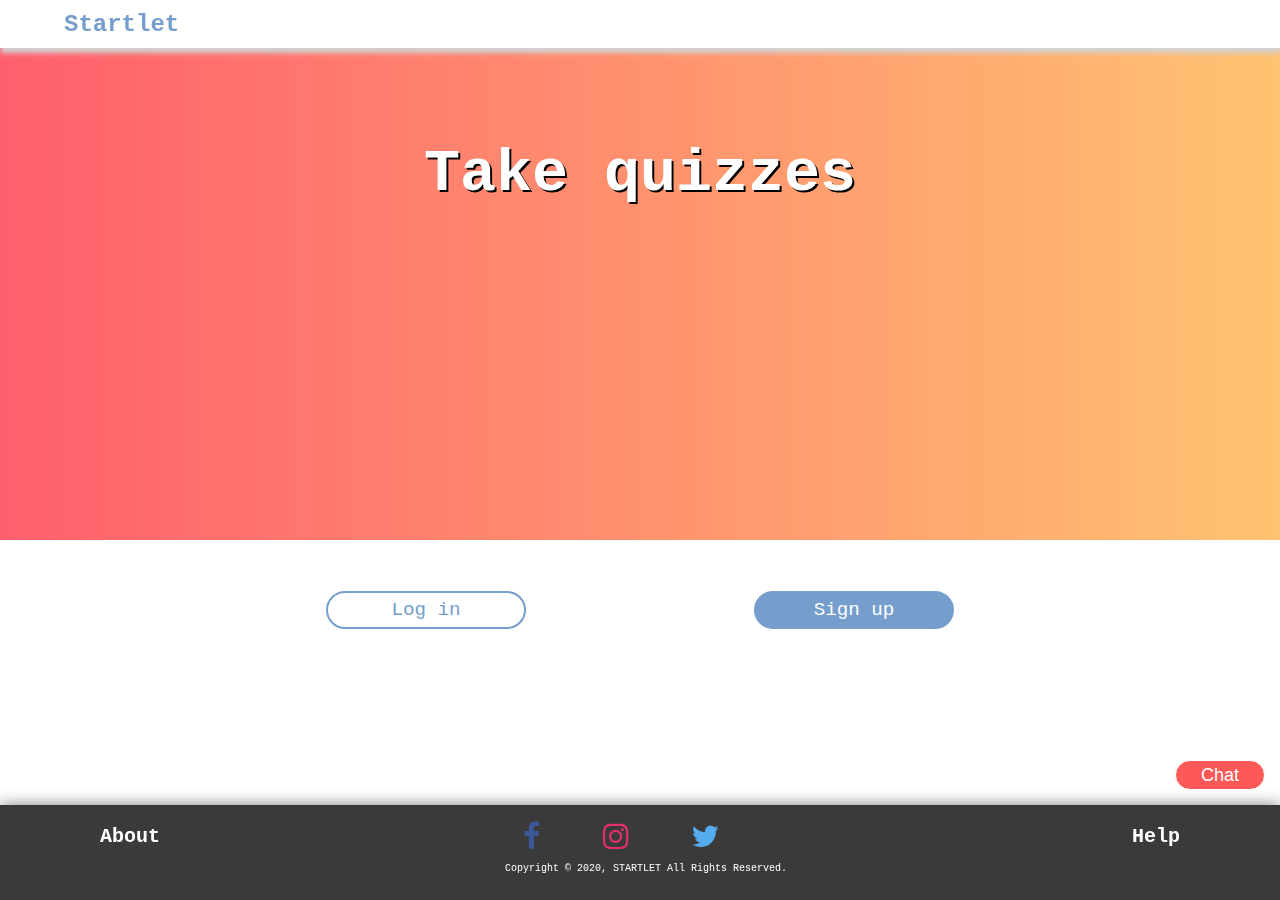
<file: index.html>
<!DOCTYPE html>
<html lang="en">

<head>
    <meta charset="UTF-8">
    <meta name="viewport" content="width=device-width, initial-scale=1.0">
    <title>Startlet</title>
    <link rel="stylesheet" href="css/index.css">
    <link rel="stylesheet" href="css/login.css">
    <link rel="stylesheet" href="https://cdnjs.cloudflare.com/ajax/libs/font-awesome/4.7.0/css/font-awesome.min.css">
</head>

<body>

    <!-- HEADER -->
        <div class="top" style="width: 100%;">
            <div id="bar" class="bars">
                <div class="left">
                    <h2 class="title_head" onclick="location.replace('index.html')">Startlet</h2>
                </div>
            </div>
        </div>

    <!-- SLIDESHOW -->
        <script src="js/navigation.js"></script>
        <!-- W3C Validator do not like this but it works-->
        <slider>
            <slide><p>Take quizzes</p></slide>
            <slide><p>Learn about startups</p></slide>
            <slide><p>Flashcards</p></slide>
            <slide><p>Make your own quiz</p></slide>
        </slider>
    

    <!-- login and signup button -->
    <div class="boxcontainer">
        <a class="whitebtn" href="login.html">Log in</a>
        <a class="bluebtn" href="signup.html">Sign up</a>
    </div>


    <!-- CHAT BUTTON -->
        <button id="chat_knp" class="chat_btn">Chat</button>

    <!-- FOOTER -->
        <div class="foot">
            <div class="left" onclick="location.replace('about.html')">About</div>

            <div class="middle">
                <div class="middle2">
                    <a href="" class="fa fa-facebook"></a>
                    <a href="" class="fa fa-instagram"></a>
                    <a href="" class="fa fa-twitter"></a>
                </div>
                <p class="cc">Copyright © 2020, STARTLET All Rights Reserved. </p>
            </div>

            <div class="right" onclick="location.replace('help.html')">Help</div>
        </div>

    <!-- SCRIPT BURGERMENY -->
    <script>
        function openBurger() {
        document.getElementById("burgers").style.width = "300px";
        document.getElementById("bar").style.backgroundColor = "#759ECD";
        document.getElementById("bar").style.color = "white";
        document.getElementById("burgerIkon").style.display = "none";
        document.getElementById("lukkeMuskelaturen").style.display = "block";
        }
        function closeburger() {
            document.getElementById("burgers").style.width = "0";
            document.getElementById("bar").style.backgroundColor = "white";
            document.getElementById("bar").style.color = "#759ECD";
            document.getElementById("burgerIkon").style.display = "block";
            document.getElementById("lukkeMuskelaturen").style.display = "none";
        }

        var chat_btn = document.getElementById("chat_knp").onclick = function() {
            window.open("chat.html",  "_blank", "toolbar=yes, scrollbars=yes, resizable=yes, top=500, left=500, width=400, height=400");
        }
    </script>
</body>
</html>
</file>
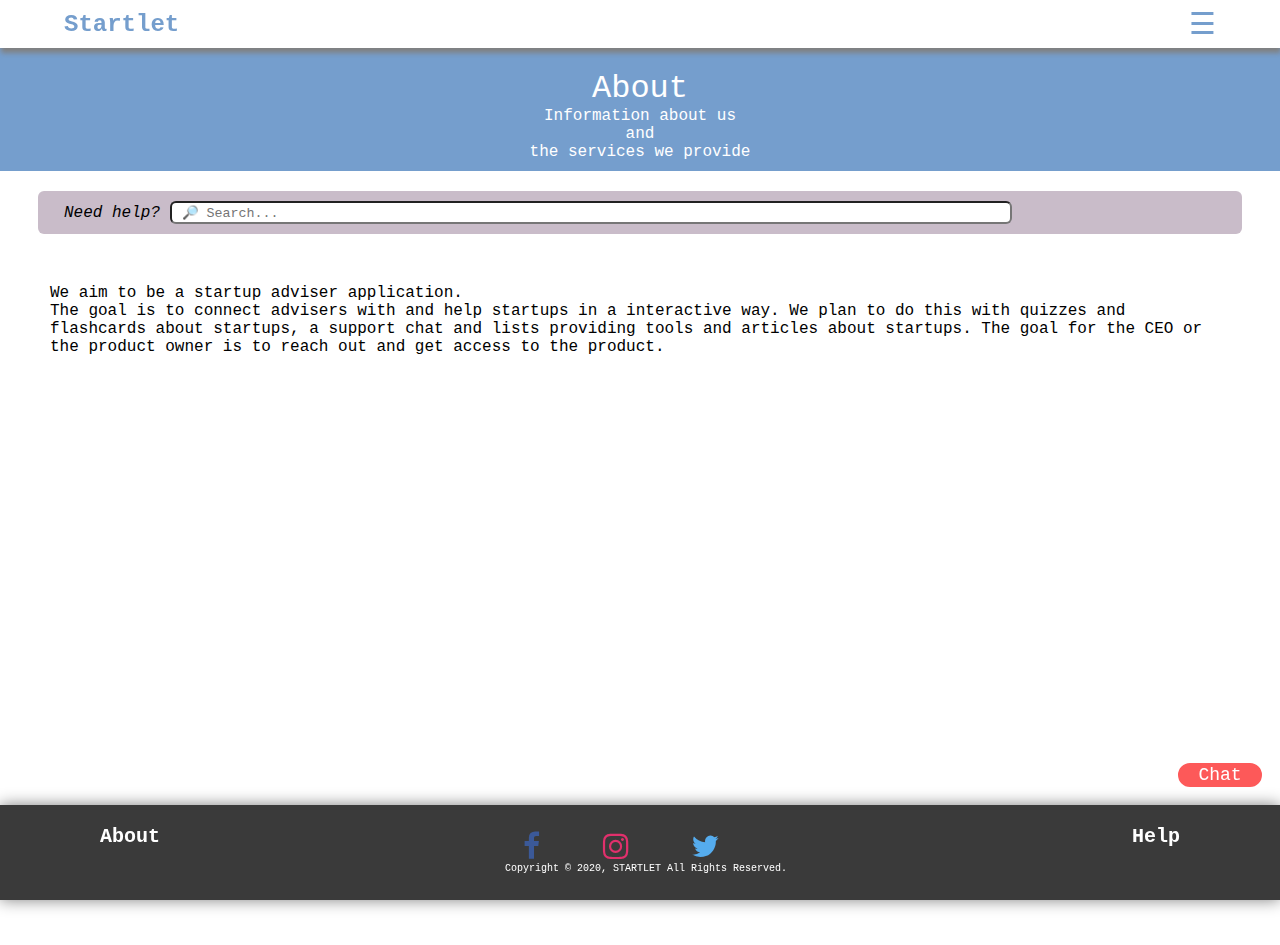
<file: about.html>
<!DOCTYPE html>
<html lang="en" >
	<head>
		<title>Startlet</title>
		<link rel="stylesheet" href="css/mainStyle.css">
		<link rel="stylesheet" href="css/aboutStyle.css">
		<link rel="stylesheet" href="css/topBar.css">
		<meta charset="utf-8">
		<meta name="viewport" content="width=device-width, initial-scale=1.0">
		<meta http-equiv="X-UA-Compatible" content="ie=edge">
		<script src="js/action.js"></script>
		<script src="js/clicks.js" defer></script>
		<script src="js/darkMode.js" defer></script>
	</head>
	<body>
		
		<!--
			Every place where the "show" class is follwed by space and no more classes, 
			the space need to be there for the script to work with menus and click events.
		-->

		<!--General header-->
		<header>
			<div class="top" style="width: 100%;">
				<div id="bar" class="bars">
					<div class="left">
						<h2 class="title_head" onclick="window.location.href='index.html'">Startlet</h2>
					</div>
					<div class="right">
						<span id="burgerIkon" class="burger_icon" onclick="openBurger()">&#9776;</span>
						<a href="javascript:void(0)" id="lukkeMuskelaturen" class="closeBtn" onclick="closeburger()">&times;</a>
					</div>
				</div>
				
				<div id="burgers" class="burgers">
					<a href="#">About</a>
					<a href="articlelist.html">Article list</a>
					<a href="toollist.html">Tool list</a>
					<a href="help.html">Help</a>
					<a href="settings.html">Settings</a>
				</div>
			</div>

			<!-- Specefic header -->
			<div class="header_help">
				<i class="header_heading">About</i>
				<p class="header_text"> 
					Information about us  
					<br> and 
					<br> the services we provide
				</p>
			</div>
		</header>
	<main>

    <!-- Searchbar inside flexbox-->
    <div class="searchBar">
      <!--form-->
	  <form id="result-1" class="click" name="search" oninput="show(this)" onsubmit="return false;">
			<i class="serchBarText">Need help? </i>
			<input id="input" required type="search" placeholder=" 🔎 Search..." name="quarry" style="padding-top: 3px">
      </form> 
	</div>
	
		<!-- Main content inside borderd div with rounded corners -->
    <div id="main_content">
		<div id="content1" class="show ">
			<p> We aim to be a startup adviser application. <br>
				The goal is to connect advisers with and help startups in a interactive way. 
				We plan to do this with quizzes and flashcards about startups, a support chat and lists providing tools and articles about startups. 
				The goal for the CEO or the product owner is to reach out and get access to the product.<p>
		</div>
    	<div id="result1" class="show hide" >

			<div id="crossOut_search"><a id=content-1 class="click" onclick="show(this)">&times;</a></div>
    	</div>
     	
    </div>
	<button id="chat_knp" class="chat_btn">Chat</button>
	</main>
	<footer>
		<div class="foot">
			<div class="left">
				<a href="about.html">About</a>
			</div>
	
			<div class="middle">
				<div class="middle2">
					<a href="" class="fa fa-facebook"></a>
					<a href="" class="fa fa-instagram"></a>
					<a href="" class="fa fa-twitter"></a>
				</div>
				<p class="cc">Copyright © 2020, STARTLET All Rights Reserved. </p>
			</div>
	
			<div class="right">
				<a href="Help.html">Help</a>
			</div>
		</div>
	</footer>
	
	</body>
</html>
</file>
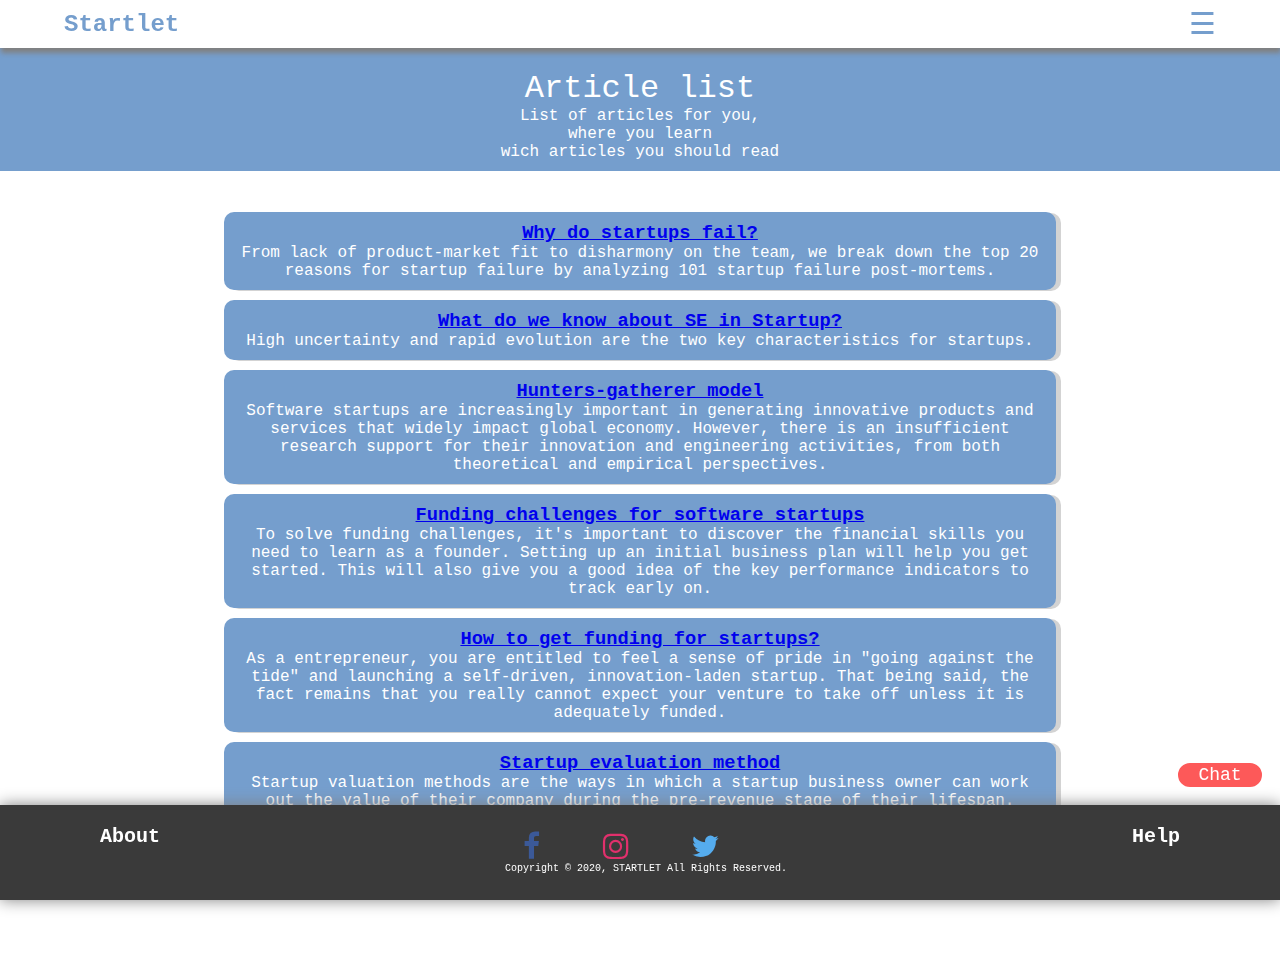
<file: articlelist.html>
<!DOCTYPE html>
<html lang="en" >

<head>
    <meta charset="UTF-8">
    <meta name="viewport" content="width=device-width, initial-scale=1.0">
    <meta http-equiv="X-UA-Compatible" content="ie=edge">
    <link rel="stylesheet" href="css/mainStyle.css">
    <link rel="stylesheet" href="css/topBar.css">
    <link rel="stylesheet" href="css/list.css">
    <link rel="stylesheet" href="https://cdnjs.cloudflare.com/ajax/libs/font-awesome/4.7.0/css/font-awesome.min.css">
    <title>Article list</title>

    <script src="js/action.js" defer></script>
    <script src="js/darkMode.js" defer></script>

</head>

<body>
    <header>
        <div class="top" style="width: 100%;">
            <div id="bar" class="bars">
                <div class="left">
                    <h2 class="title_head" onclick="window.location.href='main.html'">Startlet</h2>
                </div>
                <div class="right">
                    <span id="burgerIkon" class="burger_icon" onclick="openBurger()">&#9776;</span>
                    <a href="javascript:void(0)" id="lukkeMuskelaturen" class="closeBtn"
                        onclick="closeburger()">&times;</a>
                </div>
            </div>

            <div id="burgers" class="burgers">
                <a href="about.html">About</a>
                <a href="articlelist.html">Article list</a>
                <a href="toollist.html">Tool list</a>
                <a href="help.html">Help</a>
                <a href="settings.html">Settings</a>
            </div>
        </div>

        <!-- Specefic header -->
        <div class="header_help">
            <i class="header_heading">Article list</i>
            <p class="header_text">
                List of articles for you,
                <br> where you learn
                <br> wich articles you should read
            </p>
        </div>
    </header>
    <!-- <div id="firebaseui-auth-container"></div> -->
    <div class="box">

        <div class="innhold2" >
            <article class="artclbtn" onclick="window.open('https://www.cbinsights.com/research/startup-failure-reasons-top/', '_blank')">
                <a href="https://www.cbinsights.com/research/startup-failure-reasons-top/" target="_blank">
                    <h3>Why do startups fail?</h3>  
                </a>
                <p>From lack of product-market fit to disharmony on the team, we break down the top 20 reasons for startup failure by analyzing 101 startup failure post-mortems.</p>
            </article>
            <article class="artclbtn" onclick="window.open('https://softwarefactorynorway.files.wordpress.com/2015/11/06898758-2.pdf','_blank')">
                <a href="https://softwarefactorynorway.files.wordpress.com/2015/11/06898758-2.pdf" target="_blank">
                    <h3>What do we know about SE in Startup?</h3>  
                </a>
                <p>High uncertainty and rapid evolution are the two key characteristics for startups.</p>
            </article>
            <article class="artclbtn" onclick="window.open('https://dl.acm.org/doi/10.1145/2785592.2795368','_blank')">
                <a href="https://dl.acm.org/doi/10.1145/2785592.2795368" target="_blank">
                    <h3>Hunters-gatherer model</h3>
                </a>
                <p>Software startups are increasingly important in generating innovative products and services that widely impact global economy. However, there is an insufficient research support for their innovation and engineering activities, from both theoretical and empirical perspectives.</p>
            </article>
            <article class="artclbtn" onclick="window.open('https://www.forbes.com/sites/forbestechcouncil/2020/01/03/funding-challenges-for-software-startups-and-how-to-solve-them/#7585a5e72d95','_blank')">
                <a href="https://www.forbes.com/sites/forbestechcouncil/2020/01/03/funding-challenges-for-software-startups-and-how-to-solve-them/#7585a5e72d95" target="_blank">
                    <h3>Funding challenges for software startups</h3>
                </a>
                <p>To solve funding challenges, it's important to discover the financial skills you need to learn as a founder. Setting up an initial business plan will help you get started. This will also give you a good idea of the key performance indicators to track early on.</p>
            </article>
            <article class="artclbtn" onclick="window.open('https://www.forbes.com/sites/mnewlands/2017/03/02/how-to-get-funding-for-your-startup/#7c27e2321ccb','_blank')">
                <a href="https://www.forbes.com/sites/mnewlands/2017/03/02/how-to-get-funding-for-your-startup/#7c27e2321ccb" target="_blank">
                    <h3>How to get funding for startups?</h3>
                </a>
                <p>As a entrepreneur, you are entitled to feel a sense of pride in "going against the tide" and launching a self-driven, innovation-laden startup. That being said, the fact remains that you really cannot expect your venture to take off unless it is adequately funded.</p>
            </article>
            <article class="artclbtn" onclick="window.open('https://www.upcounsel.com/startup-valuation-methods','_blank')">
                <a href="https://www.upcounsel.com/startup-valuation-methods" target="_blank">
                    <h3>Startup evaluation method</h3>
                </a>
                <p>Startup valuation methods are the ways in which a startup business owner can work out the value of their company during the pre-revenue stage of their lifespan.</p>
            </article>
        </div>
    </div>



    <button id="chat_knp" class="chat_btn">Chat</button>


    <!-- <script src="firebase.js"></script> -->
    <!-- <script src="login.js"></script> -->


    <div class="foot">
        <div class="left" onclick="location.replace('about.html')">
            About
        </div>

        <div class="middle">
            <div class="middle2">
                <a href="" class="fa fa-facebook"></a>
                <a href="" class="fa fa-instagram"></a>
                <a href="" class="fa fa-twitter"></a>
            </div>
            <p class="cc">Copyright © 2020, STARTLET All Rights Reserved. </p>
        </div>


        <div class="right" onclick="location.replace('Help.html')">
            Help
        </div>
    </div>

</body>

</html>
</file>
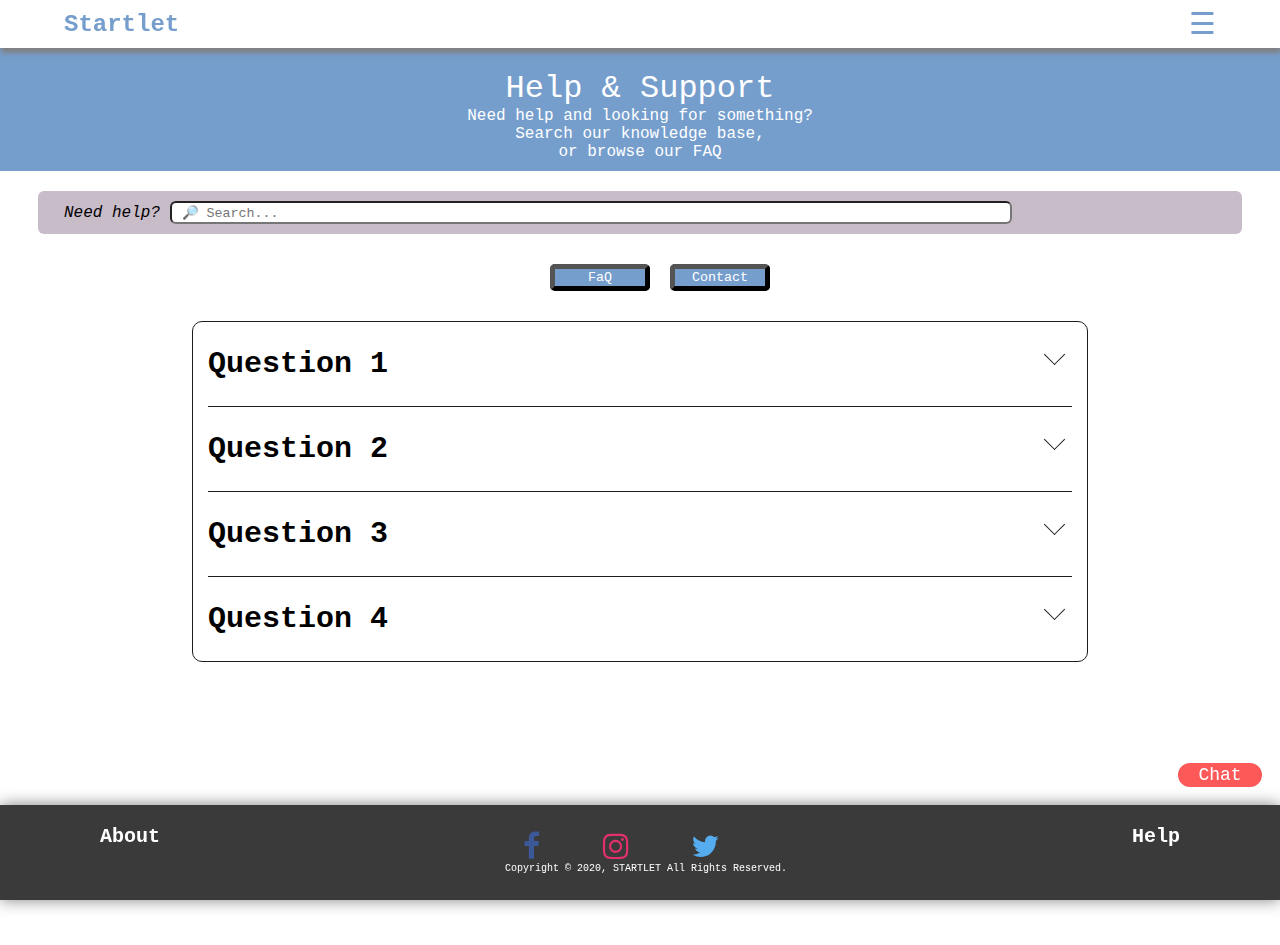
<file: help.html>
<!DOCTYPE html>
<html lang="en" >
	<head>
		<title>Startlet</title>
		<meta charset="utf-8">
		<meta name="viewport" content="width=device-width, initial-scale=1.0">
		<meta http-equiv="X-UA-Compatible" content="ie=edge">
		<link rel="stylesheet" href="css/mainStyle.css">
		<link rel="stylesheet" href="css/topBar.css">
		<script src="js/action.js" defer></script>
		<script src="js/clicks.js" defer></script>
		<script src="js/darkMode.js" defer></script>
	</head>
	<body>
		
		<!--
			Every place where the "show" class is follwed by space and no more classes, 
			the space need to be there for the script to work with menus and click events.
		-->

		<!--General header-->
		<header>
			<div class="top" style="width: 100%;">
				<div id="bar" class="bars">
					<div class="left">
						<h2 class="title_head" onclick="window.location.href='index.html'">Startlet</h2>
					</div>
					<div class="right">
						<span id="burgerIkon" class="burger_icon" onclick="openBurger()">&#9776;</span>
						<a href="javascript:void(0)" id="lukkeMuskelaturen" class="closeBtn" onclick="closeburger()">&times;</a>
					</div>
				</div>
				
				<div id="burgers" class="burgers">
					<a href="about.html">About</a>
					<a href="articlelist.html">Article list</a>
					<a href="toollist.html">Tool list</a>
					<a href="help.html">Help</a>
					<a href="settings.html">Settings</a>
				</div>
			</div>

			<!-- Specefic header -->
			<div class="header_help">
				<i class="header_heading">Help & Support</i>
				<p class="header_text"> 
					Need help and looking for something? 
					<br> Search our knowledge base, 
					<br> or browse our FAQ
				</p>
			</div>
		</header>
	<main>

    <!-- Searchbar inside flexbox-->
    <div class="searchBar">
      <!--form-->
	  <form id="result-3" class="click" name="search" onkeyup="show(this)" onsubmit="return false;">
			<i class="serchBarText">Need help? </i>
			<input id="input" required type="search" placeholder=" 🔎 Search..." name="quarry" style="padding-top: 3px">
      </form>
	</div>
	
    <!-- Buttons for navigation -->
    <div class="helpMenu-wrapp">
		  <ul class="helpMenu">
			     <li><button id="faq-1" class="click" onclick="show(this)">FaQ</button></li>
			     <li><button id="contact-2" class="click" onclick="show(this)">Contact</button></li>
		  </ul>
	</div>
	
		<!-- Main content inside borderd div with rounded corners -->
    <div id="main_content" class="content">

		<!--FaQ-->
		<div id="faq1" class="show ">
			<div id="f-1" onclick="show(this)">
				<em class="icon_wrapper"><i id="icon1" class="icon "></i></em>
				<h2 class="text_head">Question 1</h2>
				<p id="f1" class="answere text show hide">Answer 1</p>
			</div>
			<div id="f-2" class="border_top" onclick="show(this)">
				<em class="icon_wrapper"><i id="icon2" class="icon "></i></em>
				<h2 class="text_head">Question 2</h2>
				<p id="f2" class="answere text show hide">Answer 2</p>
			</div>
			<div id="f-3" class="border_top" onclick="show(this)">
				<em class="icon_wrapper"><i id="icon3" class="icon "></i></em>
				<h2 class="text_head">Question 3</h2>
				<p id="f3" class="answere text show hide">Answer 3</p>
			</div>
			<div id="f-4" class="border_top" onclick="show(this)">
				<em class="icon_wrapper"><i id="icon4" class="icon "></i></em>
				<h2 class="text_head">Question 4</h2>
				<p id="f4" class="answere text show hide">Answer 4</p>
			</div>
		</div>

		<!--Contact-->
		<div id="contact2" class="show hide">
			<p>Email: support@startlet.help<p>
			<p>Telegram: @startletHelp</p>
			<p>Skype: startlet.help</p>
		</div>

		<!-- Search result -->
		<div id="result3" class="show hide">
			<ul id="result">

			</ul>
		</div>

	</div>
	<button id="chat_knp" class="chat_btn">Chat</button>
	</main>
	<footer>
		<div class="foot">
			<div class="left" onclick="location.replace('about.html')">
				About
			</div>
	
			<div class="middle">
				<div class="middle2">
					<a href="" class="fa fa-facebook"></a>
					<a href="" class="fa fa-instagram"></a>
					<a href="" class="fa fa-twitter"></a>
				</div>
				<p class="cc">Copyright © 2020, STARTLET All Rights Reserved. </p>
			</div>
	
			<div class="right" onclick="location.replace('Help.html')">
				Help
			</div>
		</div>
	</footer>
	
	</body>
</html>
</file>
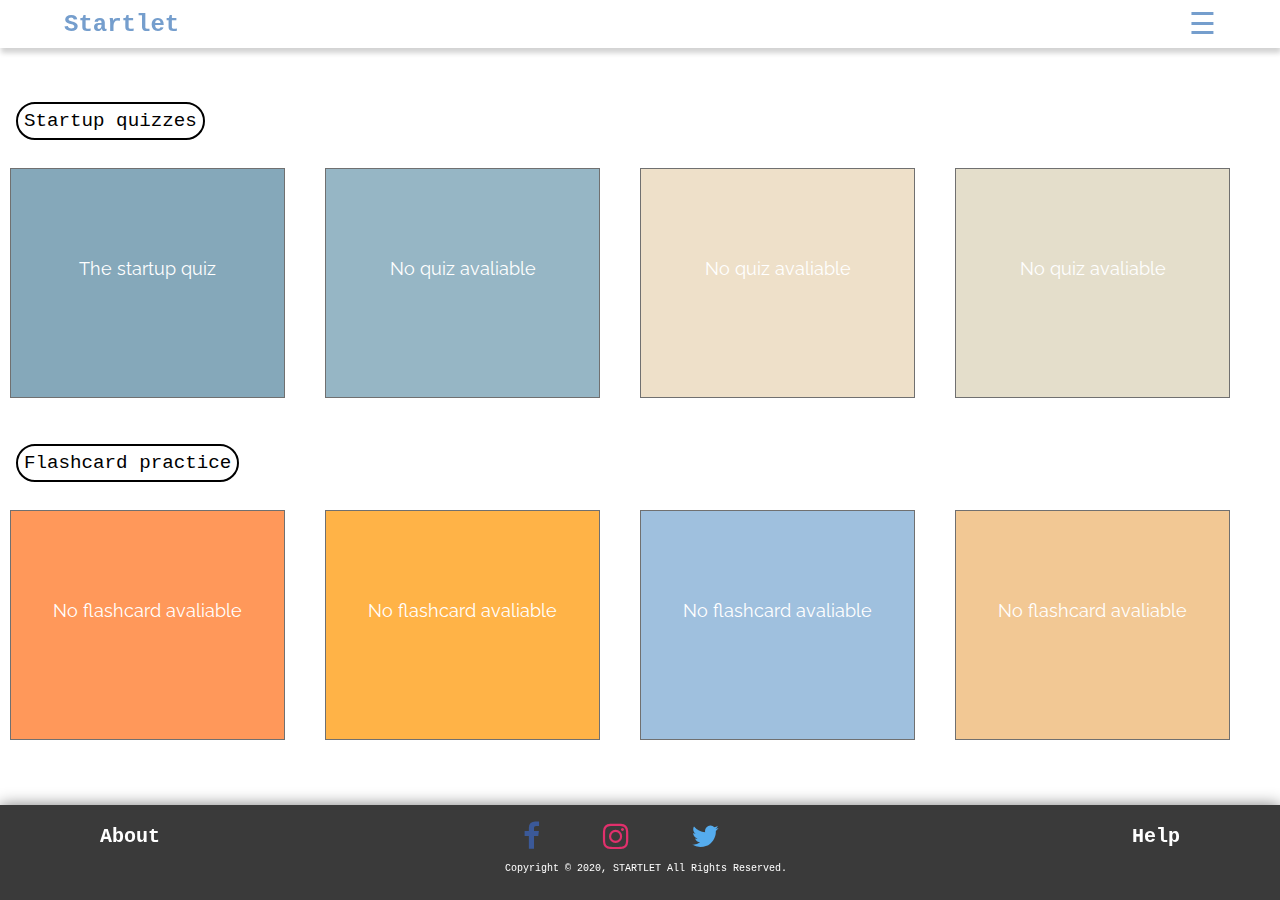
<file: main.html>
<!DOCTYPE html>
<html lang="en">
<head>
    <meta charset="UTF-8">
    <meta name="viewport" content="width=device-width, initial-scale=1.0">
    <title>Startlet</title>
    <link rel="stylesheet" href="https://cdnjs.cloudflare.com/ajax/libs/font-awesome/4.7.0/css/font-awesome.min.css">
    <link href="https://fonts.googleapis.com/css?family=Raleway&display=swap" rel="stylesheet">
    <link rel="stylesheet" href="css/index.css">
    <link rel="stylesheet" href="css/main.css">
    <script src="js/action.js" defer></script>
</head>
<body>
    <div class="top" style="width: 100%;">
        <div id="bar" class="bars">
            <div class="left">
                <h2 class="title_head" onclick="location.replace('main.html')">Startlet</h2>
            </div>
            
            <div class="right">
                <span id="burgerIkon" class="burger_icon" onclick="openBurger()">&#9776;</span>
                <a href="javascript:void(0)" id="lukkeMuskelaturen" class="closeBtn" onclick="closeburger()">&times;</a>
            </div>
        </div>
        
        
        <div id="burgers" class="burgers">
            <a href="about.html">About</a>
            <a href="articlelist.html">Article list</a>
            <a href="toollist.html">Tool list</a>
            <a href="help.html">Help</a>
            <a href="settings.html">Settings</a>
        </div>
    </div>


    <div class="center">
        <a class="whitebtn" href="#" style="border: 2px solid black; color: black;">Startup quizzes</a>
        <br><br><br>
        <div class="row1">
            <div class="quiz_box" onclick="location.replace('quiz.html')" style="background-color: #85A8BA;">
                <!-- <a href="quiz.html" style="text-decoration: none; color: white;">The start-up quiz</a> -->
                The startup quiz
                <span class="tooltip">Check if you got what it takes to run a startup company</span>
            </div>
            <div class="quiz_box" style="background-color: #96B6C5;">No quiz avaliable</div>
            <div class="quiz_box" style="background-color: #EEE0C9;">No quiz avaliable</div>
            <div class="quiz_box" style="background-color: #E4DECB;">No quiz avaliable</div>
        </div>
        <br><br><br>

        <a class="whitebtn" href="#" style="border: 2px solid black; color: black;">Flashcard practice</a>
        <br><br><br>
        <div class="row1">
            <div class="quiz_box" style="background-color: #FF985A;">No flashcard avaliable</div>
            <div class="quiz_box" style="background-color: #FFB347;">No flashcard avaliable</div>
            <div class="quiz_box" style="background-color: #9FC0DE;">No flashcard avaliable</div>
            <div class="quiz_box" style="background-color: #F2C894;">No flashcard avaliable</div>
        </div>
    </div>


    <div class="foot">
        <div class="left" onclick="location.replace('about.html')">
            About
        </div>

        <div class="middle">
            <div class="middle2">
                <a href="" class="fa fa-facebook"></a>
                <a href="" class="fa fa-instagram"></a>
                <a href="" class="fa fa-twitter"></a>
            </div>
            <p class="cc">Copyright © 2020, STARTLET All Rights Reserved. </p>
        </div>

        <div class="right" onclick="location.replace('Help.html')">
            Help
        </div>
    </div>
    
    
    <script src="js/app.js"></script>
</body>
</html>
</file>
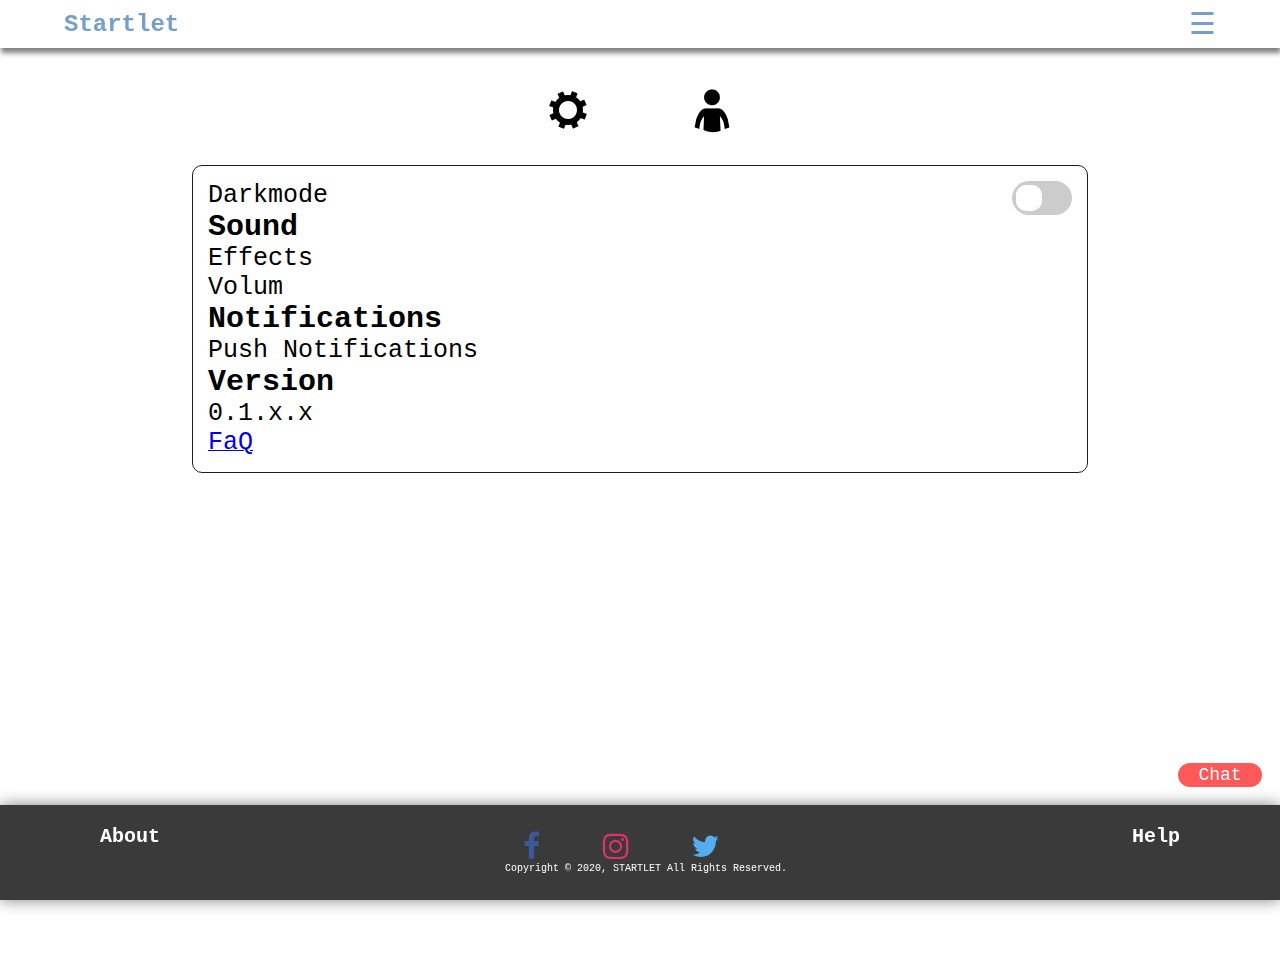
<file: settings.html>
<!DOCTYPE html>
<html lang="en">
	<head>
		<title>Startlet</title>
		<meta charset="utf-8">
		<link rel="stylesheet" href="css/mainStyle.css">
		<link rel="stylesheet" href="css/topBar.css">
		<meta name="viewport" content="width=device-width, initial-scale=1.0">
		<meta http-equiv="X-UA-Compatible" content="ie=edge">
		<script src="js/action.js" defer></script>
		<script src="js/clicks.js" defer></script>
		<script src="js/darkMode.js" defer></script>

	</head>
	<body>
		
		<!--
			Every place where the "show" class is follwed by space and no more classes, 
			the space need to be there for the script to work with menus and click events.
			The class "click" is also used to get clicks script to function.
		-->

		<!--General header-->
		<div class="top">
			<div id="bar" class="bars">
				<div class="left">
					<h2 id="hTittel" class="title_head" onclick="window.location.href='main.html'">Startlet</h2>
				</div>
				<div class="right">
					<span id="burgerIkon" class="burger_icon" onclick="openBurger()">&#9776;</span>
                	<a href="javascript:void(0)" id="lukkeMuskelaturen" class="closeBtn" onclick="closeburger()">&times;</a>
				</div>
			</div>

			<div id="burgers" class="burgers">
				<a href="about.html">About</a>
				<a href="articlelist.html">Article list</a>
				<a href="toollist.html">Tool list</a>
				<a href="help.html">Help</a>
				<a href="#">Settings</a>
			</div>
		</div>

	<!-- Main -->
	<main>
		<div class="settingsMenu-wrapp">
			<div class="settingsMenu">
				<div id="generalsettings-1" class="click"  onclick="show(this)">
				<!--Genaral settings clickable icon-->
					
					<img id="imgOne"  src="assets/light/appbar.cog.png" alt="Clickable icon general settings">
				
				</div>
				<div id="usersettings-2" class="click" onclick="show(this)">
					<!--Personal settings clickable icon-->
					<img id="imgeTwo" src="assets/light/appbar.people.png"  alt="Clickable icon personal settings" >
				</div>
			</div>
		</div>

		<div id="main_content" class="content">
			<!--Genral settings-->
			<div id="generalsettings1" class="show ">
				<div class="dark_mode_taogle">
					<i class="text">Darkmode</i>
					<div class="float_right">
						<label class="theme-switch" for="checkbox">
							<input type="checkbox" id="checkbox">
							<span class="slider round"></span>
						</label>
					</div>
				</div>
				<div>
					<div>
						<i class="text_head">Sound</i>
					</div>
					<div>
						<i class="text">Effects</i>
					</div>
					<div>
						<i class="text">Volum</i>
					</div>
				</div>
				<div>
					<div>
						<i class="text_head">Notifications</i>
					</div>
					<div>
						<i class="text">Push Notifications</i>
					</div>
				</div>
				<div>
					<div>
						<i class="text_head">Version</i>
					</div>
					<div>
						<i class="text">0.1.x.x</i>
					</div>
				</div>
				
				<div>
					<a href="Help.html"><i class="text">FaQ</i></a>
				</div>
			</div>
			<!--User Settings-->
			<div id="usersettings2" class="show hide">
				<div>
					<i class="text">Change Email</i>
				</div>
				<div>
					<i class="text">Change Pasword</i>
				</div>
			</div>
		</div>
		<button id="chat_knp" class="chat_btn">Chat</button>
	</main>
	
	<footer>
		<div class="foot">
			<div class="left" onclick="location.replace('about.html')">
				About
			</div>
	
			<div class="middle">
				<div class="middle2">
					<a href="" class="fa fa-facebook"></a>
					<a href="" class="fa fa-instagram"></a>
					<a href="" class="fa fa-twitter"></a>
				</div>
				<p class="cc">Copyright © 2020, STARTLET All Rights Reserved. </p>
			</div>
	
			<div class="right" onclick="location.replace('Help.html')">
				Help
			</div>
		</div>
	</footer>
	</body>	
</html>
</file>
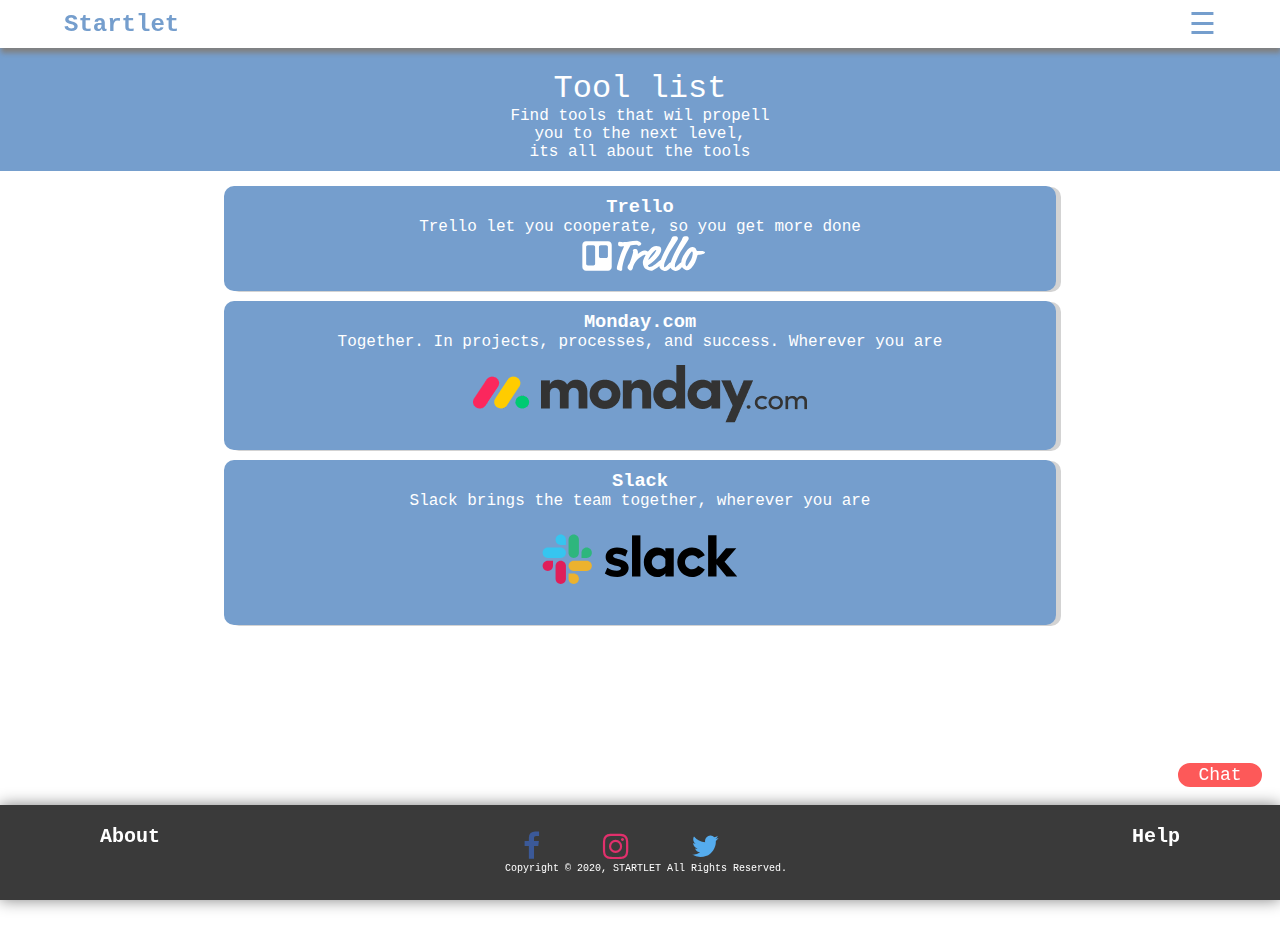
<file: toollist.html>
<!DOCTYPE html>
<html lang="en">
<head>
    <meta charset="UTF-8">
    <meta name="viewport" content="width=device-width, initial-scale=1.0">
    <meta http-equiv="X-UA-Compatible" content="ie=edge">
    <link rel="stylesheet" href="css/mainStyle.css">
    <link rel="stylesheet" href="css/topBar.css">
    <link rel="stylesheet" href="css/list.css">
    <link rel="stylesheet" href="https://cdnjs.cloudflare.com/ajax/libs/font-awesome/4.7.0/css/font-awesome.min.css">
    <title>Tool list</title>
    
    
    <script src="js/action.js" defer></script>
    <script src="js/darkMode.js"></script>
</head>
<body>
    <header>
        <div class="top" style="width: 100%;">
            <div id="bar" class="bars">
                <div class="left">
                    <h2 class="title_head" onclick="window.location.href='index.html'">Startlet</h2>
                </div>
                <div class="right">
                    <span id="burgerIkon" class="burger_icon" onclick="openBurger()">&#9776;</span>
                    <a href="javascript:void(0)" id="lukkeMuskelaturen" class="closeBtn" onclick="closeburger()">&times;</a>
                </div>
            </div>
            
            <div id="burgers" class="burgers">
                <a href="about.html">About</a>
                <a href="articlelist.html">Article list</a>
                <a href="toollist.html">Tool list</a>
                <a href="help.html">Help</a>
                <a href="settings.html">Settings</a>
            </div>
        </div>

        <!-- Specefic header -->
        <div class="header_help">
            <i class="header_heading">Tool list</i>
            <p class="header_text"> 
                Find tools that wil propell
                <br> you to the next level, 
                <br> its all about the tools
            </p>
        </div>
    </header>

    <div class="innhold3">

        <article class="artclbtn" onclick="window.open('//trello.com', '_blank')">
            <h3>Trello</h3>
            <p>Trello let you cooperate, so you get more done</p>
            <img src="assets/toolList/trello.svg" alt="Trello">
        </article>
        <article class="artclbtn" onclick="window.open('//monday.com', '_blank')">
            <h3>Monday.com</h3>
            <p>Together. In projects, processes, and success. Wherever you are</p>
            <img src="assets/toolList/monday-logo-x2.png" alt="Monday.com" style="max-width: 50%">
        </article>
        <article class="artclbtn" onclick="window.open('//slack.com', '_blank')">
            <h3>Slack</h3>
            <p>Slack brings the team together, wherever you are</p>
            <img src="assets/toolList/slack.svg" alt="Slack" style="max-width: 30%;">
        </article>                     
    </div>

    <button id="chat_knp" class="chat_btn">Chat</button>



    <div class="foot">
        <div class="left" onclick="location.replace('about.html')">
            About
        </div>

        <div class="middle">
            <div class="middle2">
                <a href="" class="fa fa-facebook"></a>
                <a href="" class="fa fa-instagram"></a>
                <a href="" class="fa fa-twitter"></a>
            </div>
            <p class="cc">Copyright © 2020, STARTLET All Rights Reserved. </p>
        </div>


        <div class="right" onclick="location.replace('Help.html')">
           Help
        </div>
    </div>

</body>
</html>
</file>
<file: css/index.css>
* {
    box-sizing: border-box
}

/* DENNE FONT-FAMILY I BODY, MÅ DU (BØR DU) HA PÅ SÅ SI ALLE SIDENE DINE */
body {
    font-family: Courier New,Courier,Lucida Sans Typewriter,Lucida Typewriter,monospace; 
    margin: 0;
}


/* MATS LA TIL DISSE KNAPPENE SOM ER UNDER SLIDESHOWET PÅ INDEX.HTML */
.whitebtn {
    border: 2px solid #759ECD;
    background-color: white;
    border-radius: 2rem;
    font-size: 1.5vw;
    padding: 6px;
    width: 200px;
    margin: 6px;  
    text-decoration: none;
    color: #759ECD;
}
.whitebtn:hover { 
    color: white; 
    background-color: #759ECD;
    transition: 0.3s;
}

.bluebtn {
    text-decoration: none;
    color: white;
    font-size: 1.5vw;
    border: 2px solid #759ECD;
    background-color: #759ECD;
    border-radius: 2rem;
    padding: 6px;
    width: 200px;
    margin: 6px;
}
.bluebtn:hover { 
    background-color: white;
    color: #759ECD;
    transition: 0.3s; 
}


/* SLIDESHOW */
        slider {
            display: block;
            width: 100%;
            height: 60%;
            background-color: #1f1f1f;
            overflow: hidden;
            position: absolute;
        }       

        slider > * {
            position: absolute;
            display: block;
            width: 100%;
            height: 100%;
            background: #1f1f1f;
            animation: slide 12s infinite;
            overflow: hidden; 
        }       

        slide:nth-child(1) {
            left: 0%;
            animation-delay: -1s;
            background-image: url(../assets/peach.jpg);
            background-size: cover;
            background-position: center;
        }
        slide:nth-child(2) {
            left: 100%;
            animation-delay: 2s;
            background-image: url(../assets/sea.jpg);
            background-size: cover;
            background-position: center;
        }
        slide:nth-child(3) {
            left: 100%;
            animation-delay: 5s;
            background-image: url(../assets/wood.jpg);
            background-size: cover;
            background-position: center;
        }
        slide:nth-child(4) {
            left: 100%;
            animation-delay: 8s;
            background-image: url(../assets/leaf.jpg);
            background-size: cover;
            background-position: center;
        }       

        slide p {
            font-size: 60px;
            text-align: center;
            display: inline-block;
            font-weight: 600;
            width: 100%;
            margin-top: 140px;
            color: white;
            text-shadow: 2px 2px black;
        }    

        @keyframes slide {
            0% { left: 100%; width: 100%; }
            5% { left: 0%; }
            25% { left: 0%; }
            30% { left: -100%; width: 100%; }
            30.0001% { left: -100%; width: 0%; }
            100% { left: 100%; width: 0%; }
        }

/* 3 Buttons */
.boxcontainer {
    display: flex;
    width: 50%;
    justify-content: space-between;
    top: 65%;
    left: 25%;
    position: absolute;
    text-align: center;
}
.box {
    border: 2px solid black;
    background-color: #759ECD;
    align-items: center;
    justify-content: space-between;
    margin-right: 10px;
    border-radius: 15px;
}
.box a {
    text-decoration: none;
    color: black;
}
.box li {
    text-decoration: none;
    list-style: none;
    text-align: center;
    font-weight: 500;
    padding: 12px;
}


/* Slideshow container */
    .slideshow-container {
        max-width: 1000px;
        position: relative;
        margin: auto;
        margin-top: 15px;
    }

    /* Next & previous buttons */
        .prev,
        .next {
            cursor: pointer;
            position: absolute;
            top: 50%;
            width: auto;
            padding: 16px;
            margin-top: -22px;
            color: white;
            font-weight: bold;
            font-size: 18px;
            transition: 0.6s ease;
            border-radius: 0 3px 3px 0;
            user-select: none;
        }
    /* Position the "next button" to the right */
        .next {
            right: 0;
            border-radius: 3px 0 0 3px;
        }
    /* On hover, add a black background color with a little bit see-through */
        .prev:hover,
        .next:hover {
            background-color: rgba(0, 0, 0, 0.8);
        }

    /* Caption text */
        .text {
            color: #f2f2f2;
            font-size: 15px;
            padding: 8px 12px;
            position: absolute;
            bottom: 8px;
            width: 100%;
            text-align: center;
        }
    /* Number text (1/3 etc) */
        .numbertext {
            color: #f2f2f2;
            font-size: 12px;
            padding: 8px 12px;
            position: absolute;
            top: 0;
        }
    /* The dots/bullets/indicators */
        .dot {
            cursor: pointer;
            height: 15px;
            width: 15px;
            margin: 0 2px;
            background-color: #bbb;
            border-radius: 50%;
            display: inline-block;
            transition: background-color 0.6s ease;
        }

        .active,
        .dot:hover {
            background-color: #717171;
        }
    /* Fading animation */
        .fade {
            -webkit-animation-name: fade;
            -webkit-animation-duration: 1.5s;
            animation-name: fade;
            animation-duration: 1.5s;
        }

        @-webkit-keyframes fade {
            from {
                opacity: .4
            }
            to {
                opacity: 1
            }
        }

        @keyframes fade {
            from {
                opacity: .4
            }
            to {
                opacity: 1
            }
        }
    /* On smaller screens, decrease text size */
        @media only screen and (max-width: 300px) {
            .prev,
            .next,
            .text {
                font-size: 11px;
            }
        }

/* TOPBAREN PÅ (NESTEN) ALLE SIDENE */
    .bars {
        font-family: Courier New,Courier,Lucida Sans Typewriter,Lucida Typewriter,monospace; 
        z-index: 3;
        background-color: white;
        height: 30px;
        color: #759ECD;
        position: fixed;
        top: 0;
        right: 0;
        left: 0;
        box-shadow: 1px 5px 5px lightgray;
        max-width: 100%;
        display: flex;
        flex-direction: row;
        justify-content: space-between;
        align-items: center;
        margin: auto;
        padding: 4em;
        padding-top: 1.5em;
        padding-bottom: 1.5em;
    }
    .bars .left {
        flex: 1;
        display: flex;
        justify-content: flex-start;
    }
    .bars .right {
        flex: 1;
        display: flex;
        align-items: center;
        justify-content: flex-end;
    }
    .title_head a {
        text-decoration: none;
        color: #759ECD;
    }
    /* MOBIL-SKALERINGER */
        @media only screen and (max-width: 641px) {
            .bars {
                height: 10px;
                font-size: 5px;
            }
        }

        @media only screen and (max-width: 1024px) {
            .bars {
                height: 19px;
                font-size: 16px;
            }
            .title_head {
                font-size: 20px;
            }
        }

/* CHAT BUTTON */
    .chat_btn {
      color: white;
      background-color: #FD5959;
      border: 1px solid white;
      border-radius: 2rem;
      width: 90px;
      height: 30px;
      font-size: 18px;
      cursor: pointer;
      position: fixed;
      bottom: 110px;
      right: 15px;
    }
    .chat_btn a {
        text-decoration: none;
        color: white;
    }

/* FOOTER */
    .foot {
        background-color: #3A3A3A;
        position: fixed;
        bottom: 0;
        left: 0;
        box-shadow: 0px 0px 15px grey;
        height: 95px;
        width: 100%;
        display: flex;
        flex-direction: row;
        font-size: 20px;
    }
    .foot .left {
        font-weight: bold;
        margin: 1em;
        margin-left: 400px;
        color: white;
        float: left;
    }
    .foot .left a {
        text-decoration: none;
        color: white;
    }
    .foot .middle {
        flex: 1;
        margin-right: auto;
        margin-left: auto;
        display: flex;
        flex-direction: column;
        align-items: center;
        justify-content: center;
    }
    .foot .middle a {
        text-decoration: none;
        /* color: white; */
        font-weight: 500;
        text-align: center;
        font-size: 30px;
        letter-spacing: 50px;
    }
    .foot .right {
        font-weight: bold;
        margin: 1em;
        margin-right: 400px;
        float: right;
        color: white;
    }
    .foot .right a {
        text-decoration: none;
        color: white;
    }
    .cc {
        font-size: 15px; 
        color: white; 
        text-align: center;
    }

    .fa-facebook {color: #3B5998;}
    .fa-instagram {color: #E1306C;}
    .fa-twitter {color: #55ACEE;}

    @media only screen and (max-width: 1400px) {
        .foot .right {margin-right: 100px;}
        .foot .left {margin-left: 100px;}
        .foot .cc {font-size: 10px;}
    }
    @media only screen and (max-width: 641px) {
        .foot .right {
            margin-right: 30px;
            font-size: 15px;
        }
        .foot .left {
            margin-left: 30px;
            font-size: 15px;
        }
        .foot .middle a {
            font-size: 15px;
            letter-spacing: 30px;
        }
    }

/* BURGER-MENY-KODE */
.burgers {
    height: 100%;
    width: 0;
    position: fixed;
    z-index: 1;
    top: 0;
    right: 0;
    background-color: #A6CDE5;
    overflow-x: hidden;
    transition: 0.5s;
    text-align: center;
    padding-top: 60px;
    line-height: 155px;
}
.burgers a {
    padding: 8px 8px 8px 32px;
    text-decoration: none;
    color: white;
    display: block;
    transition: 0.3s;
}
.burgers a:hover {
    color: lightgray;
}
.burgers .closeBtn {
    position: absolute;
    top: 20;
    right: 25px;
    font-size: 36px;
    margin-left: 50px;
}
.closeBtn {
    text-decoration: none;
    color: white;
    font-size: 40px;
    display: none;
}
.burger_icon {
    font-size: 30px; 
    cursor: pointer;
}
</file>
<file: css/login.css>
.signUpBtn {
    background-color: #759ECD;
    color: white;
    border: none;
    padding: 6px;
    font-size: 18px;
    font-family: Courier New,Courier,Lucida Sans Typewriter,Lucida Typewriter,monospace; 
    margin: 5px;
    border: 2px solid #759ECD;
}
.logInBtn {
    background-color: whitesmoke;
    color: #759ECD;
    border: 2px solid #759ECD;
    padding: 6px;
    font-size: 18px;
    font-family: Courier New,Courier,Lucida Sans Typewriter,Lucida Typewriter,monospace;
}


.hovedTxt {
    color: #759ECD;
    text-align: center;
    margin: auto;
    width: 60%;
    position: relative;
    top: 100px;
    padding: 10px;
}
.head1 {font-size: 50px;}


@media only screen and (max-width: 1024px) {
    .signUpBtn {
        font-size: 13px;
    }
    .logInBtn {
        font-size: 13px;
    }
}
</file>
<file: css/aboutStyle.css>
#result1 {
    min-height: 350px;
    border: 2px solid black;
    padding: 10px;
    margin: 50px;
}

#content-1 {
    font-size: 50px;
    margin-right: 10px;
}

#content1 {
    margin: 50px;
}

#crossOut_search {
    display: block;
    position: relative;
    float: right;
}
</file>
<file: css/topBar.css>
/* BURGER-MENY-KODE */
.burgers {
	font-family: Courier New,Courier,Lucida Sans Typewriter,Lucida Typewriter,monospace; 
    height: 100%;
    width: 0;
    position: fixed;
    z-index: 1;
    top: 0;
    right: 0;
    background-color: var(--topbar-burgers-backround-color);
    overflow-x: hidden;
    transition: 0.5s;
    text-align: center;
    padding-top: 60px;
    line-height: 75px;
}
.burgers a {
	padding: 8px 8px 8px 32px;
    text-decoration: none;
    color: var(--topbar-burgers-font-color);
    display: block;
    transition: 0.3s;
}
.burgers a:hover {
	color: var(--burgers-hover-color);
}
.closeBtn {
	text-decoration: none;
  /* color: var(--topbar-font-color); */
  color: white;
	font-size: 40px;
	display: none;
}
.burger_icon {
	font-size: 30px;
	cursor: pointer;
}


/* TOPBAREN PÃ… (NESTEN) ALLE SIDENE */


.bars {
  font-family: Courier New,Courier,Lucida Sans Typewriter,Lucida Typewriter,monospace; 
  z-index: 3;
  background-color: var(--topbar-backround);
  height: 30px;
  color: var(--topbar-font-color);
  position: fixed;
  top: 0;
  right: 0;
  left: 0;
  box-shadow: 1px 5px 5px var(--header-shadow-color);
  max-width: 100%;
  display: flex;
  flex-direction: row;
  justify-content: space-between;
  align-items: center;
  margin: auto;
  padding: 4em;
  padding-top: 1.5em;
  padding-bottom: 1.5em;
}
.bars .left {
  flex: 1;
  display: flex;
  justify-content: flex-start;
}
.bars .right {
  flex: 1;
  display: flex;
  align-items: center;
  justify-content: flex-end;
}
.title_head a {
        text-decoration: none;
        color: #759ECD;
    }
</file>
<file: css/list.css>
.box{
    color: var(--button-font-color);
    width: 100%;
    padding-top: 2%;
    padding-bottom: 2%;
}

.innhold2{
    margin-top: 5px;
    color: var(--button-font-color);
    flex: 2;
    margin-right: auto;
    margin-left: auto;
    display: flex;
    flex-direction: column; 
    align-items: center;
    justify-content: center;
    text-align: center;
    margin-bottom: 115px;
}

.innhold3{
    margin-top: 5px;
    color: var(--button-font-color);
    flex: 2;
    margin-right: auto;
    margin-left: auto;
    display: flex;
    flex-direction: column; 
    align-items: center;
    justify-content: center;
    text-align: center;
    margin-bottom: 115px;
}
    

.artclbtn{
    margin-top: 10px;
    background-color: var(--header-backround);
    border-radius: 10px;
    box-shadow:5px 1px lightgray ;
    color: var(--button-font-color); /* White text */
    padding: 10px 10px; /* Some padding */
    cursor: pointer; /* Pointer/hand icon */
    width: 65%; /* Set a width if needed */
    display: block; /* Make the buttons appear below each other */
}
</file>
<file: css/main.css>
html, body {
    height: 100%;
}


.center {
    position: relative;
    top: 100px;
    padding: 10px;
}

.row1 {
    display: flex;
    flex-direction: row;
}

.quiz_box {
    width: 550px;
    height: 230px;
    border: 1px solid #707070;
    margin-right: 40px;
    transition: 0.3s;

    /* teksten på boksene */
    text-align: center;
    vertical-align: middle;
    line-height: 200px;
    font-size: 1.4vw;
    font-family: "Raleway", sans-serif;
    color: white;
}
.tooltip {
    visibility: hidden;
    width: 600px;
    height: 50px;
    background-color: black;
    text-align: left;
    border-radius: 6px;
    color: white;
    padding: 5px 0;
    position: absolute;
    z-index: 1;
    line-height: 30px;
    font-size: 1.2vw;
}

.quiz_box:hover {
    width: 600px;
    height: 280px;
    transition: 0.5s;
}
.quiz_box:hover .tooltip {
    visibility: visible;
}


@media only screen and (max-width: 1024px) {
    .quiz_box { 
        height: 130px; 
        line-height: 100px;
    }
    .quiz_box:hover { 
        height: 150px; 
        line-height: 100px;
    }
}
@media only screen and (max-width: 641px) {
    .quiz_box { 
        height: 60px; 
        line-height: 50px;
        margin-bottom: 40px;
        width: 500px;
        font-size: 25px;
    }
    .quiz_box:hover { 
        height: 70px; 
        line-height: 50px;
    }
    .row1 {
        display: flex;
        flex-direction: column;
    }
}
</file>
<file: css/mainStyle.css>
﻿@import url(https://cdnjs.cloudflare.com/ajax/libs/font-awesome/4.7.0/css/font-awesome.min.css);
@import url(darkMode.css);
@import url(root.css);
@import url(footer.css);

* {

  font-family: Courier New, Courier, Lucida Sans Typewriter, Lucida Typewriter, monospace;
  box-sizing: border-box;
  margin: 0px;
   
}




/* Help.html header*/
.header_help {
  z-index: -1;
  width: 100%;
  background-color: var(--header-backround);
  padding-top: 25px;
  padding-bottom: 10px;
  margin-top: 45px;
  text-align: center;
}

.header_help i, .header_help p{
  color: white;
}
.header_help i{
  font-style: normal;
  font-size: xx-large;
}


#usersettings-2 {
  border: 2px solid white;
  border-radius: 50px;

}
#imgTwo {
  content: var(--img2-meny) ; 
}

#generalsettings-1 {
  border: 2px solid white;
  border-radius: 50px;
  
}

#imgOne {
  content: var(--img-meny);
}

.settingsMenu-wrapp{
  margin-top: 60px;
  padding-top: 10px;
  padding-bottom: 10px;
}

.settingsMenu {
  display: flex;
  flex-direction: row;
  align-items: center;
  justify-content: center;
}

.settingsMenu div:first-child {
  margin-right: 5vw;
}

/* Settings.html content, slider inside content*/
.dark_mode_taogle {
  display: inline;
}

.theme-switch {
  position: relative;
  display: inline-block;
  width: 60px;
  height: 34px;
}

.theme-switch input { 
  display: none;
}

.slider {
  position: absolute;
  cursor: pointer;
  top: 0;
  right: 0;
  left: 0;
  bottom: 0;
  background-color: #ccc;
  -webkit-transition: .4s;
  transition: .4s;
}

.slider:before {
  position: absolute;
  content: "";
  height: 26px;
  width: 26px;
  left: 4px;
  bottom: 4px;
  background-color: white;
  -webkit-transition: .4s;
  transition: .4s;
}

input:checked + .slider {
  background-color: var(--button-fill-color);
}

input:focus + .slider {
  box-shadow: 0 0 2px var(--button-fill-color);
}

input:checked + .slider:before {
  -webkit-transform: translateX(26px);
  -ms-transform: translateX(26px);
  transform: translateX(26px);
}

/* Rounded sliders */
.slider.round {
  border-radius: 34px;
}

.slider.round:before {
  border-radius: 50%;
  border-radius: 10px;
}

/*Help.html menu*/

.helpMenu {
  display: flex;
  flex-direction: row;
  align-items: center;
  justify-content: center;
}

#faq-1:focus, #contact-2:focus {
  background-color: var(--button-active-fill-color);
}

#faq-1, #contact-2  {
  color:var(--button-font-color);
  border-radius: 5px;
  border-width: thick;
  background-color: var(--button-fill-color);
  min-width: 100px;
}

#faq-1:hover, #contact-2:hover {
  color:var(--button-hover-font-color);
}

#faq-1:active, #contact-2:active {
  background-color: var(--button-active-fill-color);
}

.helpMenu li{
  margin: 10px;
  list-style: none;
  display: inline-block;
}


.helpMenu-wrapp{
  padding-top: 20px;
  padding-bottom: 20px;
}

/* help.html serchbar*/

.searchBar {
  border-radius: 6px;
  margin-left: 3vw;
  margin-right: 3vw;
  margin-top: 20px;
  padding-top: 10px;
  padding-bottom: 10px;
  background-color: rgb(201, 188, 201);
}

.searchBar form i{
  padding-left: 2vw;
}

/* input box searchbar */
.searchBar form input{
  border-radius: 6px;
  width: 70%;
}

/*Rounded content box, Settings.html and Help.html*/
.content {
  min-height: 150px;
  padding-left: 15px;
  padding-top: 15px;
  padding-right: 15px;
  padding-bottom: 15px;
  margin-right: 15vw;
  margin-left: 15vw;
  border-radius: 10px;
  border: var(--border-content);
  margin-bottom: 160px;
}

/*content FaQ, help.html*/
.answere {
  margin-bottom: 10px;
}

/*text in content*/
.text {
  font-size: 25px;
  font-style: normal;
}

/* text heading in content*/
.text_head {
  padding-bottom: 10px;
  padding-top: 10px;
  font-size: 30px;
  font-weight: bold;
  font-style: normal;
}

/*Global border top*/
.border_top {
  border-top: var(--border-content);
  margin-top: 15px;
  padding-top: 15px;
}

/*Global float right*/
.float_right {
  float: right;
}


/*icon wrapper icons*/
.icon_wrapper { /* icon wrapper*/
  float: right; /* flex fallback */
  flex-shrink: 0;
  position: relative;
  top: 10px;
  right: 10px;
}

.icon {
  position: absolute;
  height: 15px;
  width: 15px;
  right: 15%;
  border-bottom: var(--border-icon-arrow);
  border-right: var(--border-icon-arrow);
  transition: transform .5s;
  transform: rotate(45deg); 
}

.icon_wrapper .icon_open {
    transition: transform .5s;
    transform: rotate(225deg);
}

/* hides elements wich is not going to show*/
div .hide {
display: none;
}


/* showing elements*/
.show {
  display: block;
}



/* chat */
.chat_btn {
  color: white;
  background-color: #FD5959;
  border: 3px solid ;
  border-radius: 2rem;
  width: 90px;
  height: 30px;
  font-size: 18px;

  cursor: pointer;
  position: fixed;
  bottom: 110px;
  right: 15px;
}



@media only screen and (max-width: 641px) {
  .content {
    margin-right: 6vw;
    margin-left: 6vw;
  }

  form i{
    margin-left: 5%;
  }
  #input {
    max-width: 49%;
  }

  .bars {
      height: 10px;
      font-size: 5px;
  }
}

@media only screen and (max-width: 385px) {
  
  #input {
    max-width: 42%;
  }

}

@media only screen and (max-width: 1024px) {
  .bars {
      height: 19px;
      font-size: 16px;
  }
  .title_head {
      font-size: 20px;
  }
}
</file>
